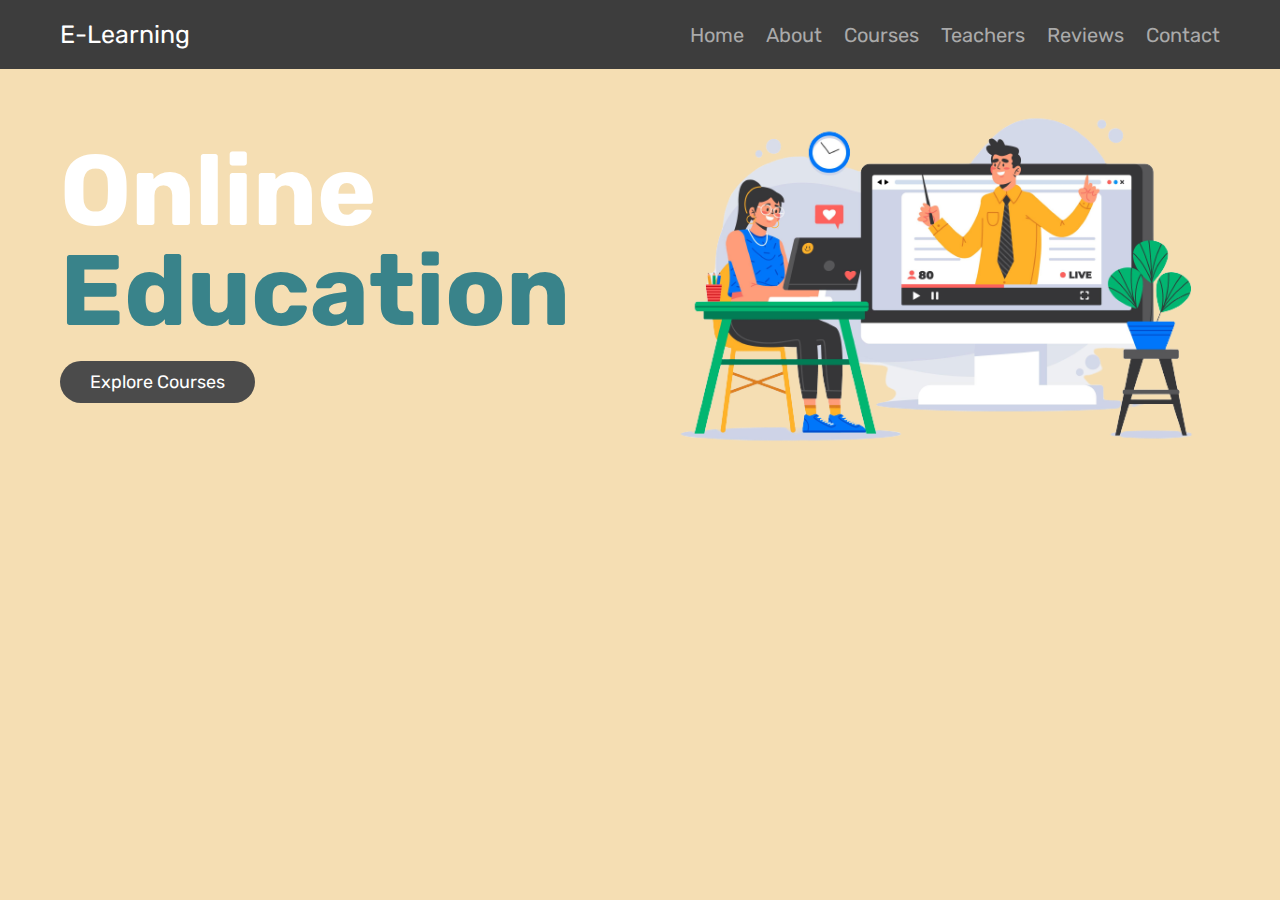
<file: index.html>
<!DOCTYPE html>
<html lang="en">
<head>
    <meta charset="UTF-8">
    <meta name="viewport" content="width=device-width, initial-scale=1.0">
    <title>Home-Page</title>


    <link rel="stylesheet" href="css/home.css">
    <link rel="stylesheet" href="https://cdnjs.cloudflare.com/ajax/libs/font-awesome/6.4.2/css/all.min.css">
</head>
<body>
    <header class="header">

        <section class="flex">
            <a href="index.html" class="logo">E-learning</a>
            <nav class="navbar2">
                <a href="#home">Home</a>
                <a href="#about">About</a>
                <a href="#courses">Courses</a>
                <a href="#teachers">Teachers</a>
                <a href="#reviews">Reviews</a>
                <a href="#contact">Contact</a>
            </nav>

            <div class="fas fa-bars" id="menu-btn"></div>
        </section>
    </header>

    <section class="home" id="home">

        <div class="row">
            <div class="content">
                <h3>online <span>education</span></h3>
                <a href="#contact" class="btn">Explore Courses</a>
            </div>
            <div class="image">
                <img src="images/home.png" alt="">
            </div>
        </div>
    </section>
    <script src="js/home.js"></script>
</body>
</html>
</file>
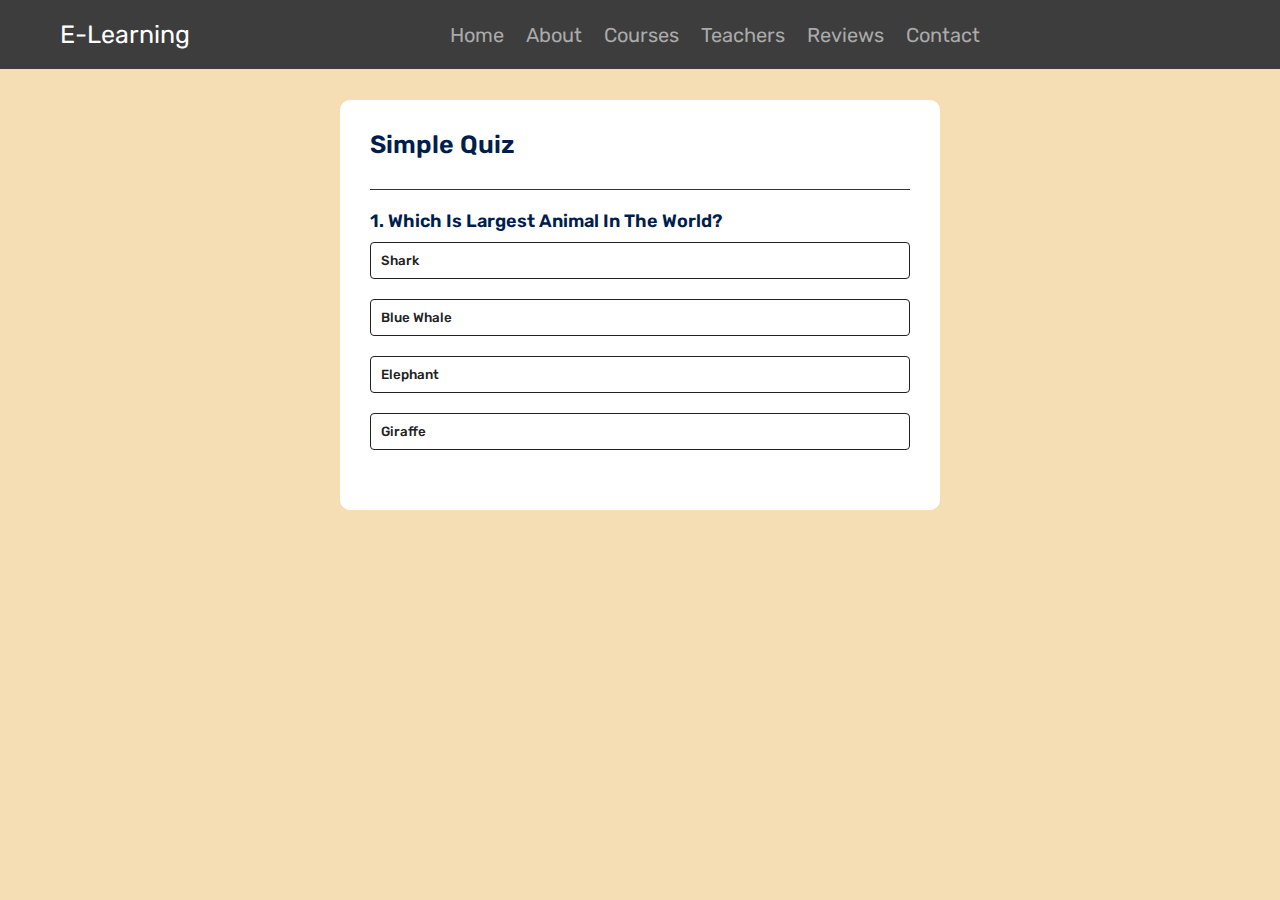
<file: Assessment.html>
<!DOCTYPE html>
<html lang="en">
<head>
    <meta charset="UTF-8">
    <meta name="viewport" content="width=device-width, initial-scale=1.0">
    <title>Assessment</title>
    <link rel="stylesheet" href="/css/assessment.css">
    <link rel="stylesheet" href="/css/home.css">
</head>

<body>

    <header class="header">

        <section class="flex">
            <a href="index.html" class="logo">E-learning</a>
            <nav class="navbar2">
                <a href="#home">Home</a>
                <a href="#about">About</a>
                <a href="#courses">Courses</a>
                <a href="#teachers">Teachers</a>
                <a href="#reviews">Reviews</a>
                <a href="#contact">Contact</a>
            </nav>

            <div class="fas fa-bars" id="menu-btn1"></div>
        </section>
    </header>

    <div class="app">
        <h1>Simple Quiz</h1>
        <div class="quiz">
            <h2 id="question">Question goes here</h2>
            <div id="answer-buttons">
                <button class="btn1">Answer 1</button>
                <button class="btn1">Answer 2</button>
                <button class="btn1">Answer 3</button>
                <button class="btn1">Answer 4</button>
            </div>
            <button id="next-btn1">Next</button>
        </div>
    </div>
    <script src="/js/assessment.js"></script>
</body>
</html>
</file>
<file: css/home.css>
@import url('https://fonts.googleapis.com/css2?family=Climate+Crisis&family=Rubik:wght@300;400;500;600&display=swap');

:root{
    --green:#00E77F;
    --main-color:#39838a;
    --white:#fff;
    --light-white:#aaa;
    --black:#3d3d3d;
    --light-bg:#4b4b4b;
}

 *{
    font-family: 'Rubik', sans-serif;
    margin: 0;padding: 0;
    box-sizing: border-box;
    outline: none;
    border: none;
    text-decoration: none;
    transition: .2s linear;
    text-transform: capitalize;
 }

 *::selection{
    background-color: var(--white);
    color: var(--black);
 }

 html{
    font-size: 62.5%;
    overflow-x: hidden;
    scroll-behavior: smooth;
    scroll-padding-top: 8rem;
 }

 ::-webkit-scrollbar{
    height: .5rem;
    width:1rem;
 }

 ::-webkit-scrollbar-track{
    background-color: transparent;
 }

 ::-webkit-scrollbar-thumb{
    background-color: var(--green);
    border-radius: 5rem;
 }

 body{
    background-color: wheat;
 }

 section{
    max-width: 1200px;
    margin: 0 auto;
    padding: 2rem;
 }

 .btn{
   display: inline-block; 
   margin-top: 1rem;
   border-radius: 5rem;
   background-color: var(--light-bg);
   cursor: pointer;
   color: var(--white);
   font-size: 1.8rem;
   padding: 1rem 3rem;
 }

 .btn:hover{
    background-color: var(--white);
    color: var(--black);
 }

.header{
    position: fixed;
    top: 0; left: 0; right: 0;
    z-index: 1000;
    background-color: var(--black);
}

.header .flex{
    position: relative;
    display: flex;
    align-items: center;
    justify-content: space-between;

}

.header .flex .logo{
    font-size: 2.5rem;
    color: var(--white);
}
.header .flex .navbar2 a{
    margin-left:2rem;
    color: var(--light-white);
    font-size: 2rem;
}
.header .flex .navbar2 a:hover{
    color:var(--main-color);
}
#menu-btn{
    cursor:pointer;
    color:var(--white);
    font-size: 2.5rem;
    display:none;
}



.home{
    margin-top: 6rem;
}

.home .row{
    display: flex;
    align-items: center;
    flex-wrap: wrap;
    gap:1.5rem;

}

.home .row .content{
    flex:1 1 40rem;
}

.home .row .image{
    flex: 1 1 40rem;
}

.home .row .image img{
    width: 100%;
}

.home .row .content h3{
    margin-bottom: 1rem;
    font-size: 10rem;
    color: var(--white);
    line-height: 1;
}

.home .row .content h3 span{
    color: var(--main-color);
    
}

















@media(max-width:991px)
{
    html{
        font-size:55%;
    }
    .home .row .content h3{
        font-size: 8rem;
    }
}
@media(max-width:768px)
{
    #menu-btn{ 
    display:inline-block;
    }

    #menu-btn.fa-times{
        transform: rotate(180deg);
    }

    .header .flex .navbar2{
        position:absolute;
        top:99%;left:0;right:0;
        border-top:.1rem solid var(--light-white);
        border-bottom:.1rem solid var(--light-white);
        background-color:var(--light-bg);
        clip-path: polygon(0 0, 100% 0, 100% 0, 0 0);
    }

    .header .flex .navbar2.active{
        clip-path: polygon(0 0, 100% 0, 100% 100%, 0 100%);
    }

    .header .flex .navbar2 a{
        display:block;
        margin:2 rem;
    }
    .home .row .content h3{
        font-size: 5rem;
    }
}
@media(max-width:450px)
{
    html{
        font-size:50%;
    }
}
</file>
<file: css/assessment.css>
*{
    margin: 0;
    padding: 0;
    font-family: 'Poppins', sans-serif;
    box-sizing: border-box;
}

body{
    background: #001e4d;
}

.app{
    background: #fff;
    width: 90%;
    max-width: 600px;
    margin: 100px auto 0;
    border-radius: 10px;
    padding: 30px;
}

.app h1{
    font-size: 25px;
    color: #001e4d;
    font-weight: 600;
    border-bottom: 1px solid #333;
    padding-bottom: 30px;
}

.quiz{
    padding: 20px 0;
}

.quiz h2{
    font-size: 18px;
    color: #001e4d;
    font-weight: 600;
}

.btn1{
    background: #fff;
    color: #222;
    font-weight: 500;
    width: 100%;
    border: 1px solid #222;
    padding: 10px;
    margin: 10px 0;
    text-align: left;
    border-radius: 4px;
    cursor: pointer;
    transition: all 0.3s;
}

.btn1:hover:not([disabled]){
    background: #222;
    color: #fff;
}

.btn1:disabled{
    cursor: no-drop;
}

#next-btn1{
    background: #001e4d;
    color: #fff;
    font-weight: 500;
    width: 150px;
    border: 0;
    padding: 10px;
    margin: 20px auto 0;
    border-radius: 4px;
    cursor: pointer;
    display: none;
}

.correct{
    background: #9aeabc;
}

.incorrect{
    background: #ff9393;
}


/*                      Header              */
</file>
